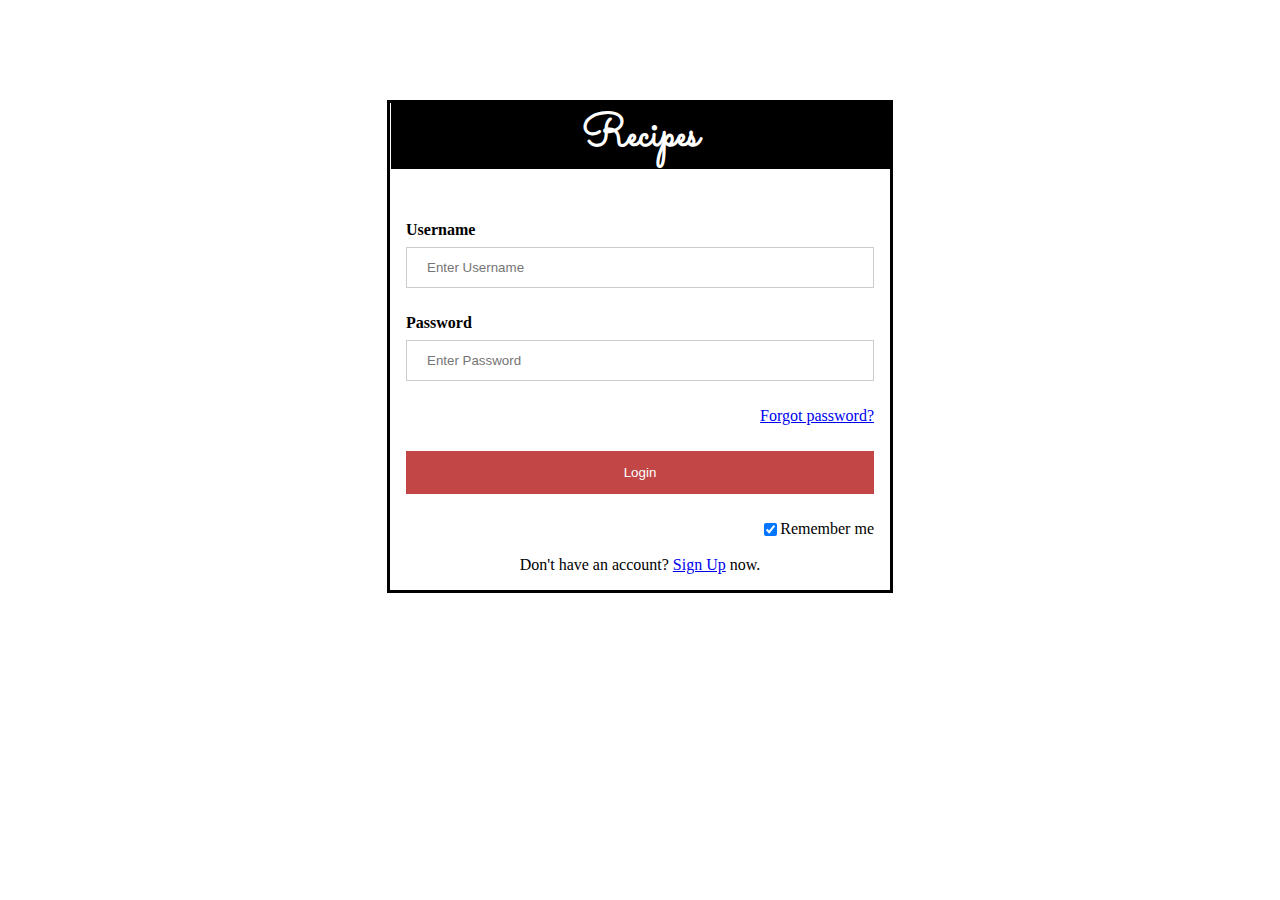
<file: login.html>
<!DOCTYPE html>
<html>
    <title>Login</title>
<style>

@import url("https://fonts.googleapis.com/css2?family=Sacramento&display=swap");
    /*set border to the form*/
      
    .box{
        margin: 100px auto;
        
        border:3px solid black;
        max-width: 500px;
        
        
    }
    h2{
        max-width: 499px;
        margin: auto;
        text-align: center; 
        font-family: 'Sacramento'; 
        font-weight:900; 
        color: white; 
        font-size: 45px; 
        background-color: black;
        border: white;
        border-width: thin;
    }
    form {
        
        max-width: 500px;
        margin: auto;
    }
    /*assign full width inputs*/
      
    input[type=text],
    input[type=password] {
        width: 100%;
        padding: 12px 20px;
        margin: 8px 0;
        display: inline-block;
        border: 1px solid #ccc;
        box-sizing: border-box;
    }
    /*set a style for the buttons*/
      
    button {
        background-color: #c24646;
        color: white;
        padding: 14px 20px;
        margin: 8px 0;
        border: none;
        cursor: pointer;
        width: 100%;
    }
    /* set a hover effect for the button*/
      
    button:hover {
        opacity: 0.8;
    }
    /*set extra style for the cancel button*/
      
    .cancelbtn {
        width: auto;
        padding: 10px 18px;
        background-color: #f44336;
    }
    /*centre the display image inside the container*/
      
    .imgcontainer {
        text-align: center;
        margin: 24px 0 12px 0;
    }
    /*set image properties*/
      
    img.avatar {
        width: 40%;
        border-radius: 50%;
    }
    /*set padding to the container*/
      
    .container {
        padding: 16px;
    }
    /*set the forgot password text*/

    .container > span {
        float: right;
        display: block;
    }
     /* 
    span.psw {
        float: right;
       padding-top: -6px; 
       padding-bottom: 15px;
    }*/
    /*set styles for span and cancel button on small screens*/
      
    @media screen and (max-width: 300px) {
        span.psw {
            display: block;
            float: none;
        }
        .cancelbtn {
            width: 100%;
        }
    }
</style>
  
<body>
  <div class="box">
    <h2>Recipes</h2>
    <!--Step 1 : Adding HTML-->
    <form action="/action_page.php" method="GET">
       
  
        <div class="container">
            <br><br/>
            <label><b>Username</b></label>
            <input type="text" placeholder="Enter Username" name="uname" required>
            <br><br/>
            <label><b>Password</b></label>
            <input type="password" placeholder="Enter Password" name="psw" required>
            <br><br/>
            <span class="psw"> <a href="#">Forgot password?</a></span> <br><br/>
            <button type="submit" value="submit">Login</button> <br><br/>
            
                <span> Remember me</span> 
            <input type="checkbox" checked="checked" style="float: right;" > <br/><br/>
            <span style="text-align: center; float: unset;">
                Don't have an account? <a href="signup.html">Sign Up</a> now.
            </span>
           <!-- <a href="index.html"><button type="button" class="cancelbtn" >Cancel</button> </a> -->
        </div>
  
       <!-- <div class="container" style="background-color:#f1f1f1">   
           <!-- <span class="psw"> <a href="#">Forgot password?</a></span> 
        </div>-->
    </form>
  </div>
</body>
  
</html>
</file>
